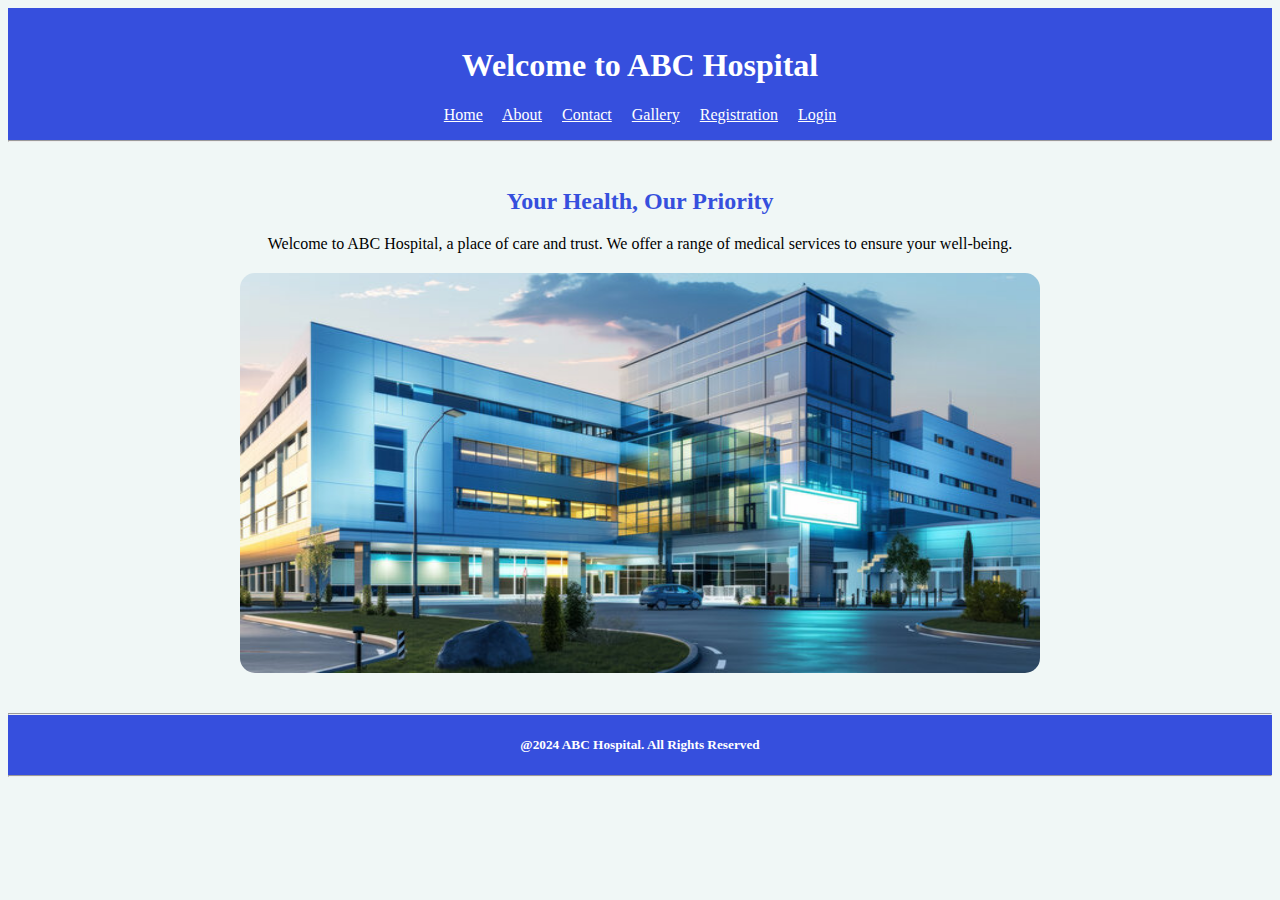
<file: index.html>
<!DOCTYPE html>
<html lang="en">

<head>
    <meta name="viewport" content="width=device-width, initial-scale=1.0">
    <title>Homepage</title>
    <link rel="stylesheet" href="style.css">
</head>

<body>
    <header class="class1">
        <br>
        <h1>Welcome to ABC Hospital</h1>
        <p>
            <a href="#">Home</a>&nbsp;&nbsp;&nbsp;&nbsp;
            <a href="about.html">About</a>&nbsp;&nbsp;&nbsp;&nbsp;
            <a href="contact.html">Contact</a>&nbsp;&nbsp;&nbsp;&nbsp;
            <a href="gallery.html">Gallery</a>&nbsp;&nbsp;&nbsp;&nbsp;
            <a href="registration.html">Registration</a>&nbsp;&nbsp;&nbsp;&nbsp;
            <a href="login.html">Login</a>
        </p>
        <hr>
    </header>
    <br>
    <h2 align="center">Your Health, Our Priority</h2>
    <p align="center">Welcome to ABC Hospital, a place of care and trust. We offer a range of medical services to ensure your well-being.
        <img src="images/hospital.jpg" alt="ABC Hospital" title="ABC Hospital" height="400" width="800">
    </p>
    <footer class="class1">
        <hr>
        <h5>@2024 ABC Hospital. All Rights Reserved</h5>
        <hr>
    </footer>
</body>

</html>
</file>
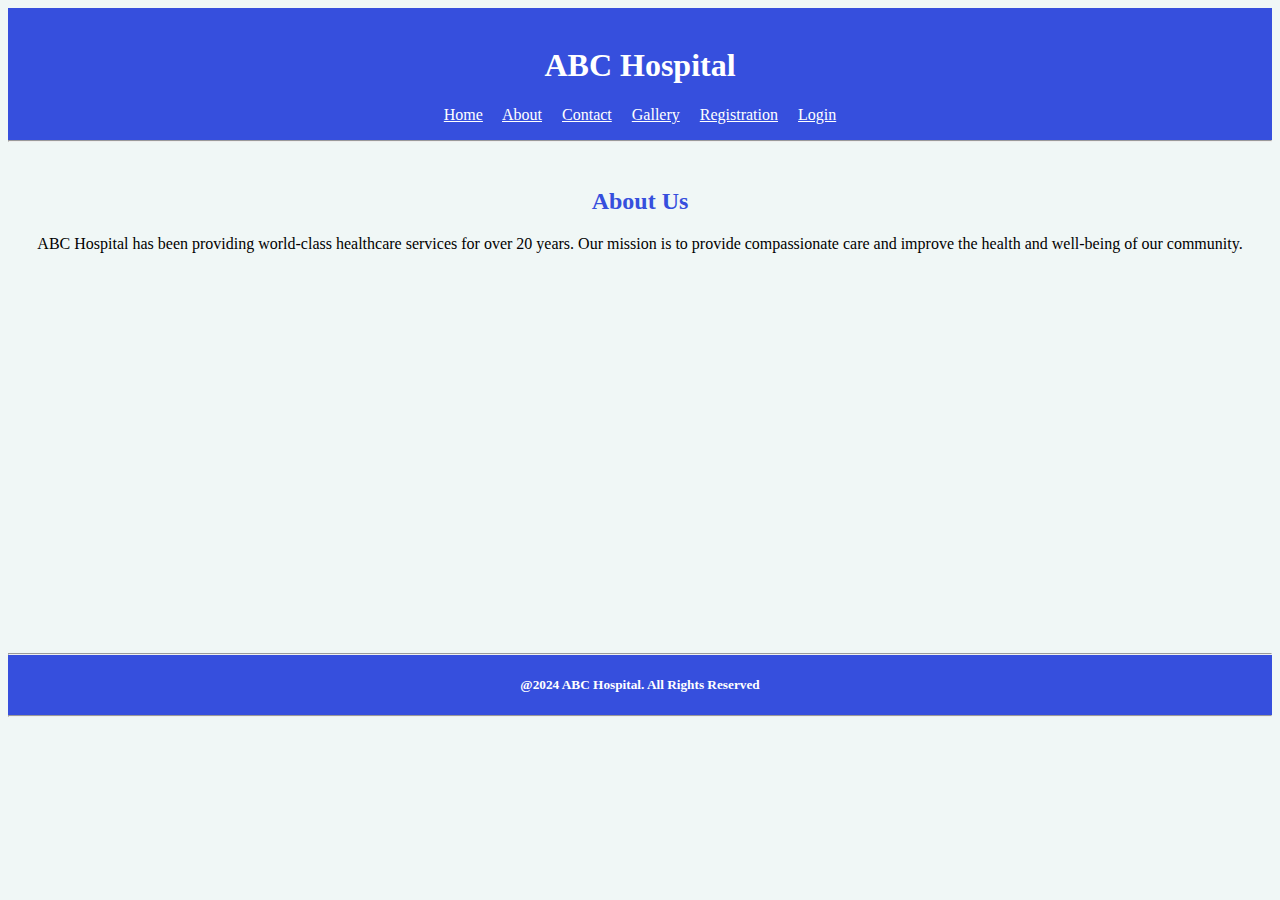
<file: about.html>
<!DOCTYPE html>
<html lang="en">

<head>
    <meta name="viewport" content="width=device-width, initial-scale=1.0">
    <title>About Us</title>
    <link rel="stylesheet" href="style.css">
</head>

<body>
    <header class="class1">
        <br>
        <h1>ABC Hospital</h1>
        <p>
            <a href="index.html">Home</a>&nbsp;&nbsp;&nbsp;&nbsp;
            <a href="#">About</a>&nbsp;&nbsp;&nbsp;&nbsp;
            <a href="contact.html">Contact</a>&nbsp;&nbsp;&nbsp;&nbsp;
            <a href="gallery.html">Gallery</a>&nbsp;&nbsp;&nbsp;&nbsp;
            <a href="registration.html">Registration</a>&nbsp;&nbsp;&nbsp;&nbsp;
            <a href="login.html">Login</a>
        </p>
        <hr>
    </header>
    <br>
    <h2 align="center">About Us</h2>
    <p id="para" align="center">ABC Hospital has been providing world-class healthcare services for over 20 years. Our mission is to provide compassionate care and improve the health and well-being of our community.</p>
    
    <footer class="class1">
        <hr>
        <h5>@2024 ABC Hospital. All Rights Reserved</h5>
        <hr>
    </footer>
</body>

</html>
</file>
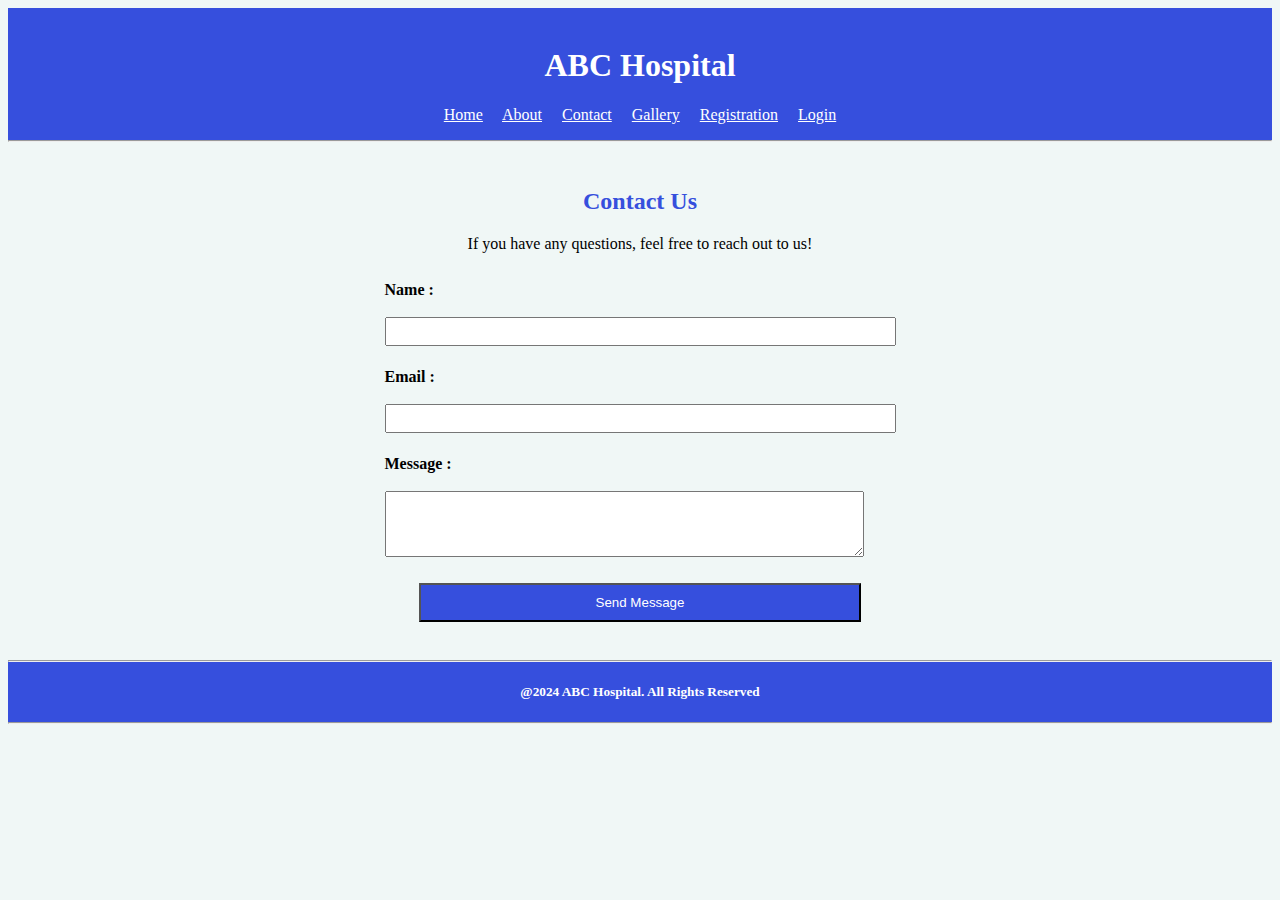
<file: contact.html>
<!DOCTYPE html>
<html lang="en">

<head>
    <meta name="viewport" content="width=device-width, initial-scale=1.0">
    <title>Contact Us</title>
    <link rel="stylesheet" href="style.css">
</head>

<body>
    <header class="class1">
        <br>
        <h1>ABC Hospital</h1>
        <p>
            <a href="index.html">Home</a>&nbsp;&nbsp;&nbsp;&nbsp;
            <a href="about.html">About</a>&nbsp;&nbsp;&nbsp;&nbsp;
            <a href="#">Contact</a>&nbsp;&nbsp;&nbsp;&nbsp;
            <a href="gallery.html">Gallery</a>&nbsp;&nbsp;&nbsp;&nbsp;
            <a href="registration.html">Registration</a>&nbsp;&nbsp;&nbsp;&nbsp;
            <a href="login.html">Login</a>
        </p>
        <hr>
    </header>
    <br>
    <h2 align="center">Contact Us</h2>
    <p align="center">If you have any questions, feel free to reach out to us!</p>
    <form name="contact" method="POST">
        <table align="center" cellpadding="10px">
            <tr>
                <td><label for="name"><b>Name :</b></label><br><br>
                    <input type="text" name="name" id="name" size="60" required>
                </td>
            </tr>
            <tr>
                <td>
                    <label for="mail"><b>Email :</b></label><br><br>
                    <input type="email" name="mail" id="mail" size="60" required>
                </td>
            </tr>
            <tr>
                <td>
                    <label for="message"><b>Message :</b></label><br><br>
                    <textarea name="message" id="message" rows="4" cols="57s"></textarea>
                </td>
            </tr>
            <tr>
                <td align="center"><input class="button" id="messagee" type="submit" value="Send Message"></td>
            </tr>
        </table>
    </form><br>
    <footer class="class1">
        <hr>
        <h5>@2024 ABC Hospital. All Rights Reserved</h5>
        <hr>
    </footer>   
</body>

</html>
</file>
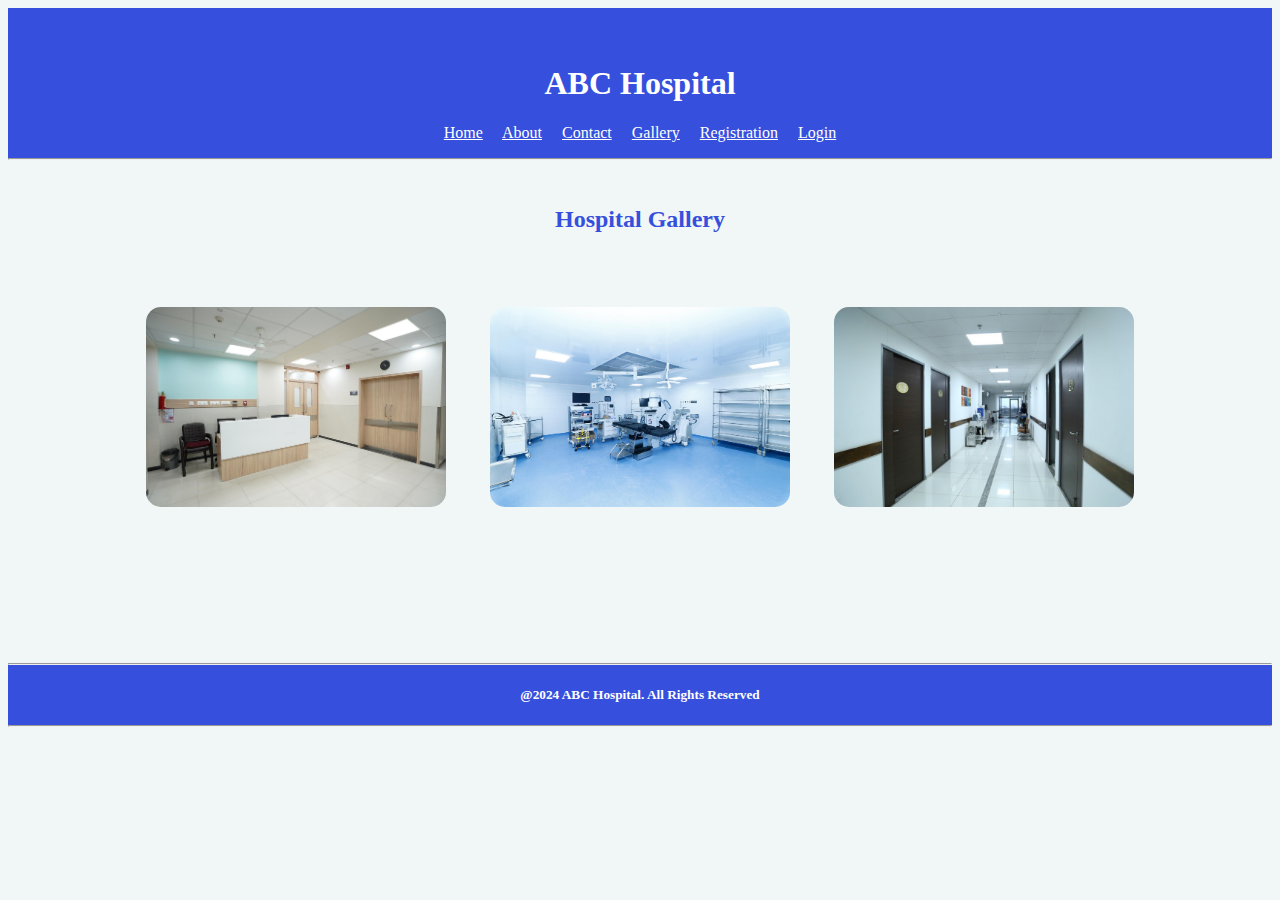
<file: gallery.html>
<!DOCTYPE html>
<html lang="en">

<head>
    <meta name="viewport" content="width=device-width, initial-scale=1.0">
    <title>Gallery</title>
    <link rel="stylesheet" href="style.css">
</head>

<body>
    <header class="class1">
        <br><br>
        <h1>ABC Hospital</h1>
        <p>
            <a href="index.html">Home</a>&nbsp;&nbsp;&nbsp;&nbsp;
            <a href="about.html">About</a>&nbsp;&nbsp;&nbsp;&nbsp;
            <a href="contact.html">Contact</a>&nbsp;&nbsp;&nbsp;&nbsp;
            <a href="#">Gallery</a>&nbsp;&nbsp;&nbsp;&nbsp;
            <a href="registration.html">Registration</a>&nbsp;&nbsp;&nbsp;&nbsp;
            <a href="login.html">Login</a>
        </p>
        <hr>
    </header>
    <br>
    <h2 align="center">Hospital Gallery</h2><br>
    <p align="center">
        <a href=""><img src="images/gallery2.jpg" alt="gallery1 image" height="200" width="300"></a>
        <a href=""><img src="images/gallery1.jpg" alt="gallery1 image" height="200" width="300"></a>
        <a href=""><img src="images/gallery3.jpg" alt="gallery1 image" height="200" width="300"></a>
    </p><br><br><br><br><br><br>
    <footer class="class1">
        <hr>
        <h5>@2024 ABC Hospital. All Rights Reserved</h5>
        <hr>
    </footer>
</body>

</html>
</file>
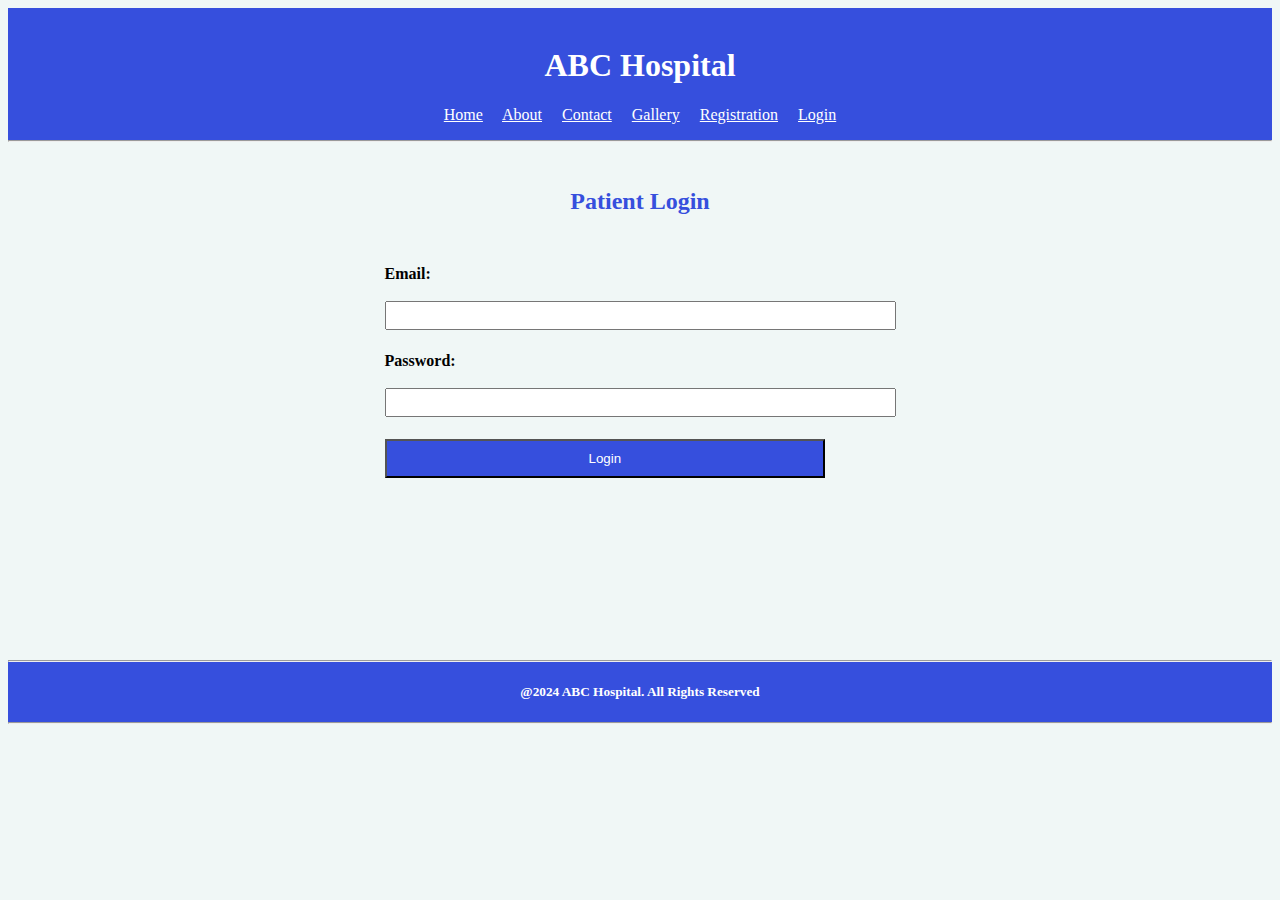
<file: login.html>
<!DOCTYPE html>
<html lang="en">

<head>
    <meta name="viewport" content="width=device-width, initial-scale=1.0">
    <title>Login</title>
    <link rel="stylesheet" href="style.css">
</head>

<body>
    <header class="class1">
        <br>
        <h1>ABC Hospital</h1>
        <p>
            <a href="index.html">Home</a>&nbsp;&nbsp;&nbsp;&nbsp;
            <a href="about.html">About</a>&nbsp;&nbsp;&nbsp;&nbsp;
            <a href="contact.html">Contact</a>&nbsp;&nbsp;&nbsp;&nbsp;
            <a href="gallery.html">Gallery</a>&nbsp;&nbsp;&nbsp;&nbsp;
            <a href="registration.html">Registration</a>&nbsp;&nbsp;&nbsp;&nbsp;
            <a href="#">Login</a>
        </p>
        <hr>
    </header>
    <br>
    <h2 align="center">Patient Login</h2>
    <br>
    <form name="login" method="POST">
        <table align="center" cellpadding="10px">
            <tr>
                <td>
                    <label for="mail"><b>Email:</b></label><br><br>
                    <input type="email" name="mail" id="mail" size="60" required>
                </td>
            </tr>
            <tr>
                <td>
                    <label for="pass"><b>Password:</b></label><br><br>
                    <input type="password" name="pass" id="pass" size="60" required>
                </td>
            </tr>
            <tr>
                <td>
                    <input class="button" id="login" type="submit" value="Login">
                </td>
            </tr>
        </table>
    </form>
    <br><br><br><br><br><br><br><br><br>
    <footer class="class1">
        <hr>
        <h5>@2024 ABC Hospital. All Rights Reserved</h5>
        <hr>
    </footer>
</body>

</html>
</file>
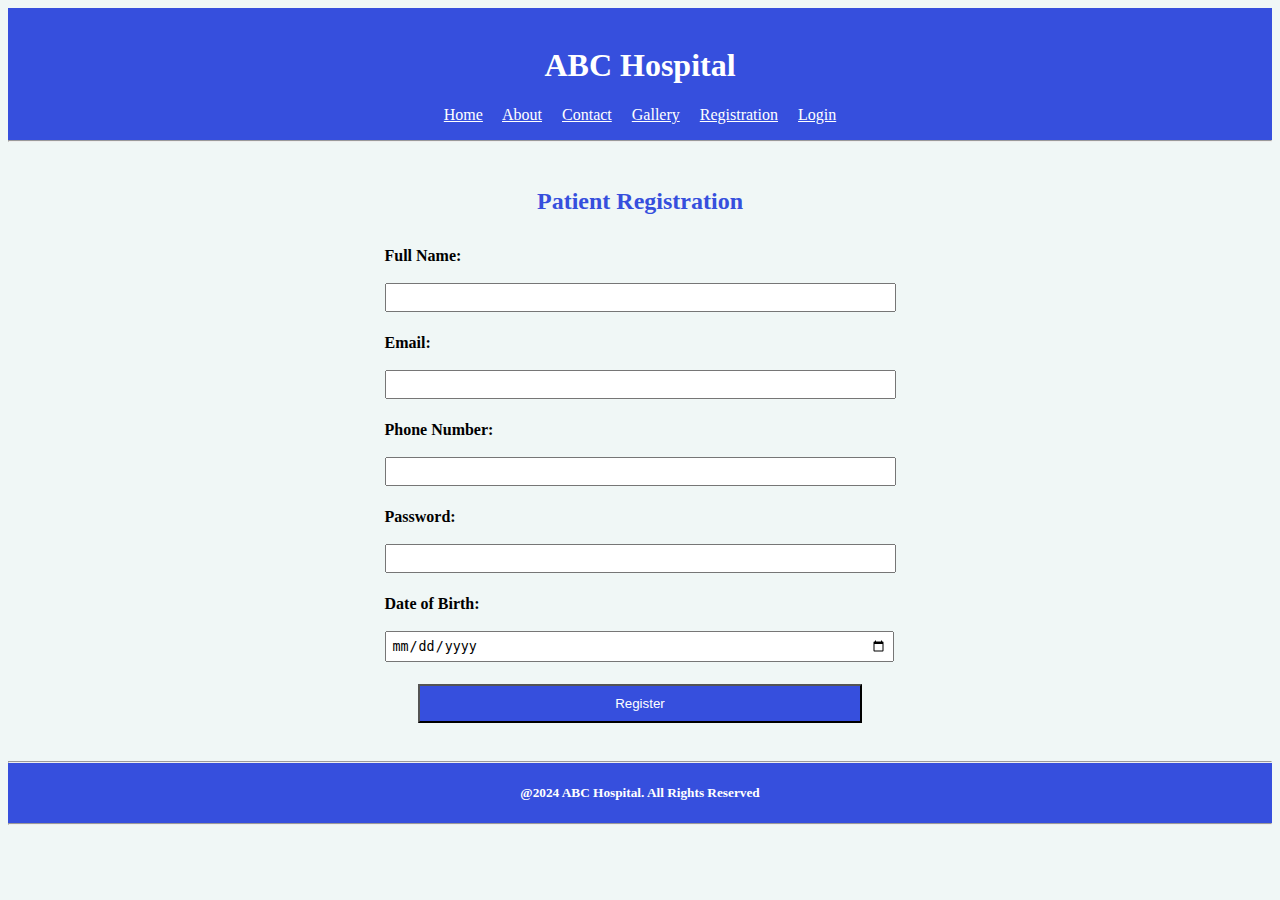
<file: registration.html>
<!DOCTYPE html>
<html lang="en">

<head>
    <meta name="viewport" content="width=device-width, initial-scale=1.0">
    <title>Registration</title>
    <link rel="stylesheet" href="style.css">
</head>

<body>
    <header class="class1">
        <br>
        <h1>ABC Hospital</h1>
        <p>
            <a href="index.html">Home</a>&nbsp;&nbsp;&nbsp;&nbsp;
            <a href="about.html">About</a>&nbsp;&nbsp;&nbsp;&nbsp;
            <a href="contact.html">Contact</a>&nbsp;&nbsp;&nbsp;&nbsp;
            <a href="gallery.html">Gallery</a>&nbsp;&nbsp;&nbsp;&nbsp;
            <a href="#">Registration</a>&nbsp;&nbsp;&nbsp;&nbsp;
            <a href="login.html">Login</a>
        </p>
        <hr>
    </header>
    <br>
    <h2 align="center">Patient Registration</h2>
    <form name="registration" method="POST">
        <table align="center" cellpadding="10px">
            <tr>
                <td>
                    <label for="name"><b>Full Name:</b></label><br><br>
                    <input type="text" name="name" id="name" size="60" required>
                </td>
            </tr>
            <tr>
                <td>
                    <label for="mail"><b>Email:</b></label><br><br>
                    <input type="email" name="mail" id="mail" size="60" required>
                </td>
            </tr>
            <tr>
                <td>
                    <label for="phone"><b>Phone Number:</b></label><br><br>
                    <input type="tel" name="phone" id="phone" size="60" required>
                </td>
            </tr>
            <tr>
                <td>
                    <label for="pass"><b>Password:</b></label><br><br>
                    <input type="password" name="pass" id="pass" size="60" required>
                </td>
            </tr>
            <tr>
                <td>
                    <label for="dob"><b>Date of Birth:</b></label><br><br>
                    <input style="width: 97%;" type="date" name="dob" id="dob">
                </td>
            </tr>
            <tr>
                <td align="center">
                    <input class="button" id="register" type="submit" value="Register">
                </td>
            </tr>
        </table>
    </form>
    <br>
    <footer class="class1">
        <hr>
        <h5>@2024 ABC Hospital. All Rights Reserved</h5>
        <hr>
    </footer>
</body>

</html>
</file>
<file: style.css>
body{
    background-color: #f0f7f6;
}

.class1{
    background-color: #364fdd;
    color: white;
    text-align: center;
}

a{
    color: white;
    text-align: center;
}

h2{
    color: #364fdd;
}

img{
    margin: 20px;
    border-radius: 15px;
}

#para{
    margin-bottom: 400px;
}

input{
    padding: 5px;
}


.button{
    background-color: #364fdd;
    color: white;
}

#messagee{
    padding: 10px 175px 10px 175px;
}


#register{
    padding: 10px 195px 10px 195px;
}

#login{
    padding: 10px 202px 10px 202px;
}
</file>
